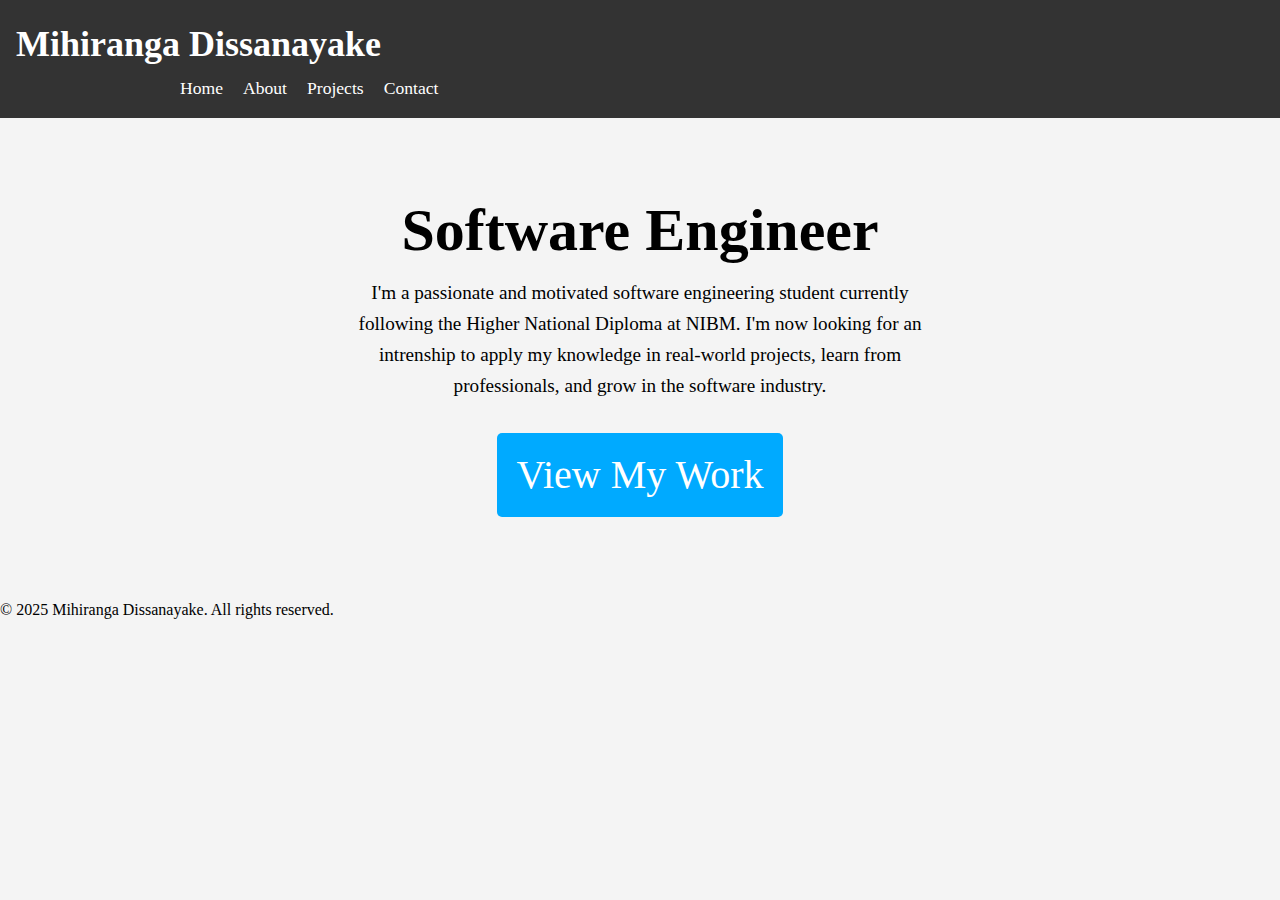
<file: index.html>
<!DOCTYPE html>
<html lang="en">
<head>
    <meta charset="UTF-8">
    <meta name="viewport" content="width=device-width, initial-scale=1.0">
    <title>Mihiranga Dissanayake</title>
    <link rel="stylesheet" href="style.css">
</head>
<body>
    <header>
        <h1>Mihiranga Dissanayake</h1>
        <div class="container">
            <nav>
                <ul>
                    <li><a href="index.html">Home</a></li>
                    <li><a href="about.html">About</a></li>
                    <li><a href="projects.html">Projects</a></li>
                    <li><a href="contact.html">Contact</a></li>
                </ul>
            </nav>
        </div>
    </header>

    <main>
        <section id="hero">
            <h2>Software Engineer</h2>
            <p>I'm a passionate and motivated software engineering student currently following the Higher National Diploma at NIBM. 
                I'm now looking for an intrenship to apply my knowledge in real-world projects, learn from professionals, and grow in the software industry.</p>

            <a href="#" class="btn">View My Work</a>
        </section>

    </main>

    <footer>
        <p>&copy; 2025 Mihiranga Dissanayake. All rights reserved.</p>

    </footer>

    <script src="script.js"></script>
</body>
</html>
</file>
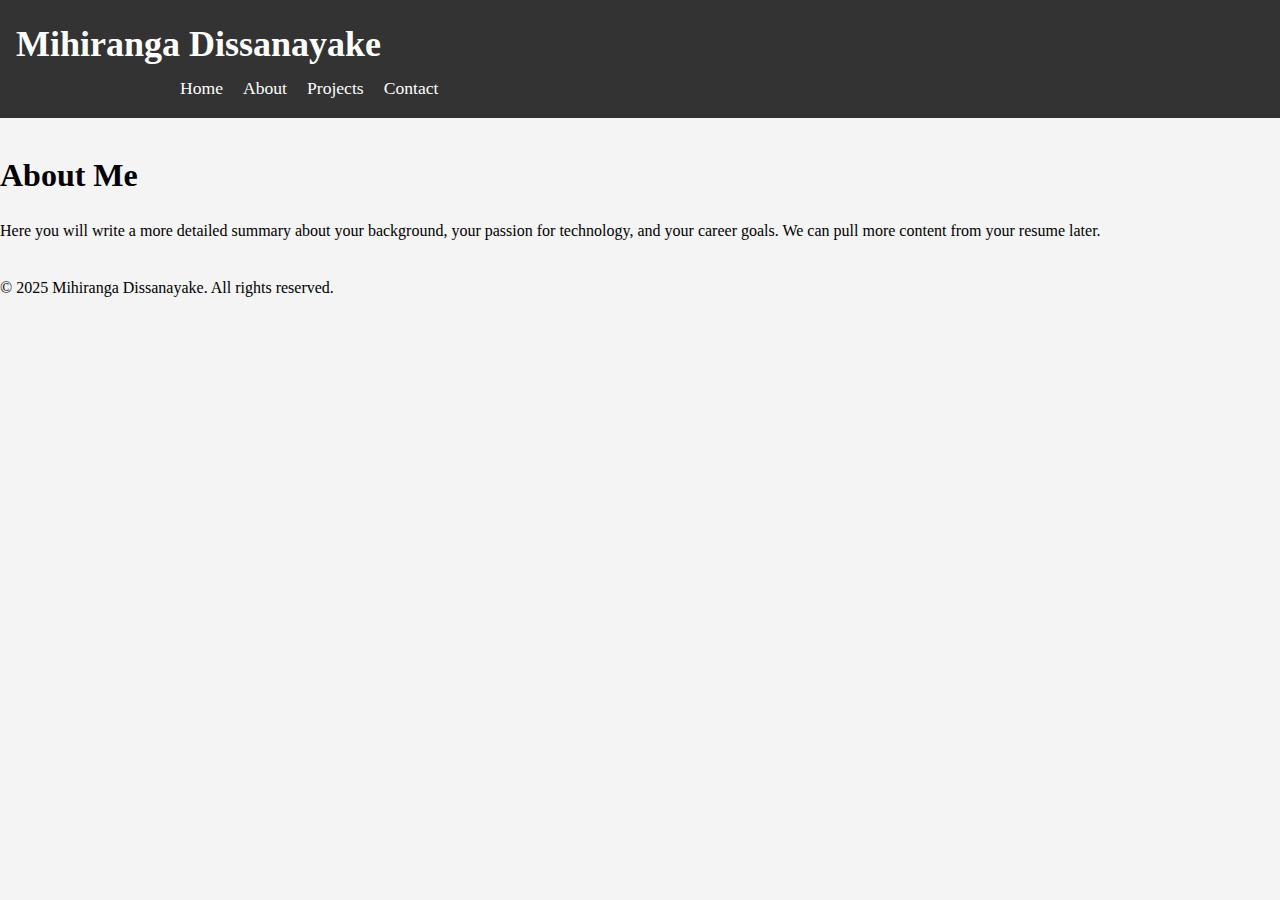
<file: about.html>
<!DOCTYPE html>
<html lang="en">
<head>
    <meta charset="UTF-8">
    <meta name="viewport" content="width=device-width, initial-scale=1.0">
    <title>About Me - Mihiranga Dissanayake</title>
    <link rel="stylesheet" href="style.css">
</head>
<body>
    <header>
        <h1>Mihiranga Dissanayake</h1>
        <div class="container">
            <nav>
                <ul>
                    <li><a href="index.html">Home</a></li>
                    <li><a href="about.html">About</a></li>
                    <li><a href="projects.html">Projects</a></li>
                    <li><a href="contact.html">Contact</a></li>
                </ul>
            </nav>
        </div>
    </header>

    <main>
        <section class="main-content">
            <dev class="container">
                <h2>About Me</h2>
                <p>Here you will write a more detailed summary about your background, your passion for technology, and your career goals. 
                We can pull more content from your resume later.</p>
            </dev>
        </section>
        
    </main>

    <footer>
        <p>&copy; 2025 Mihiranga Dissanayake. All rights reserved.</p>

    </footer>

    <script src="script.js"></script>
</body>
</html>
</file>
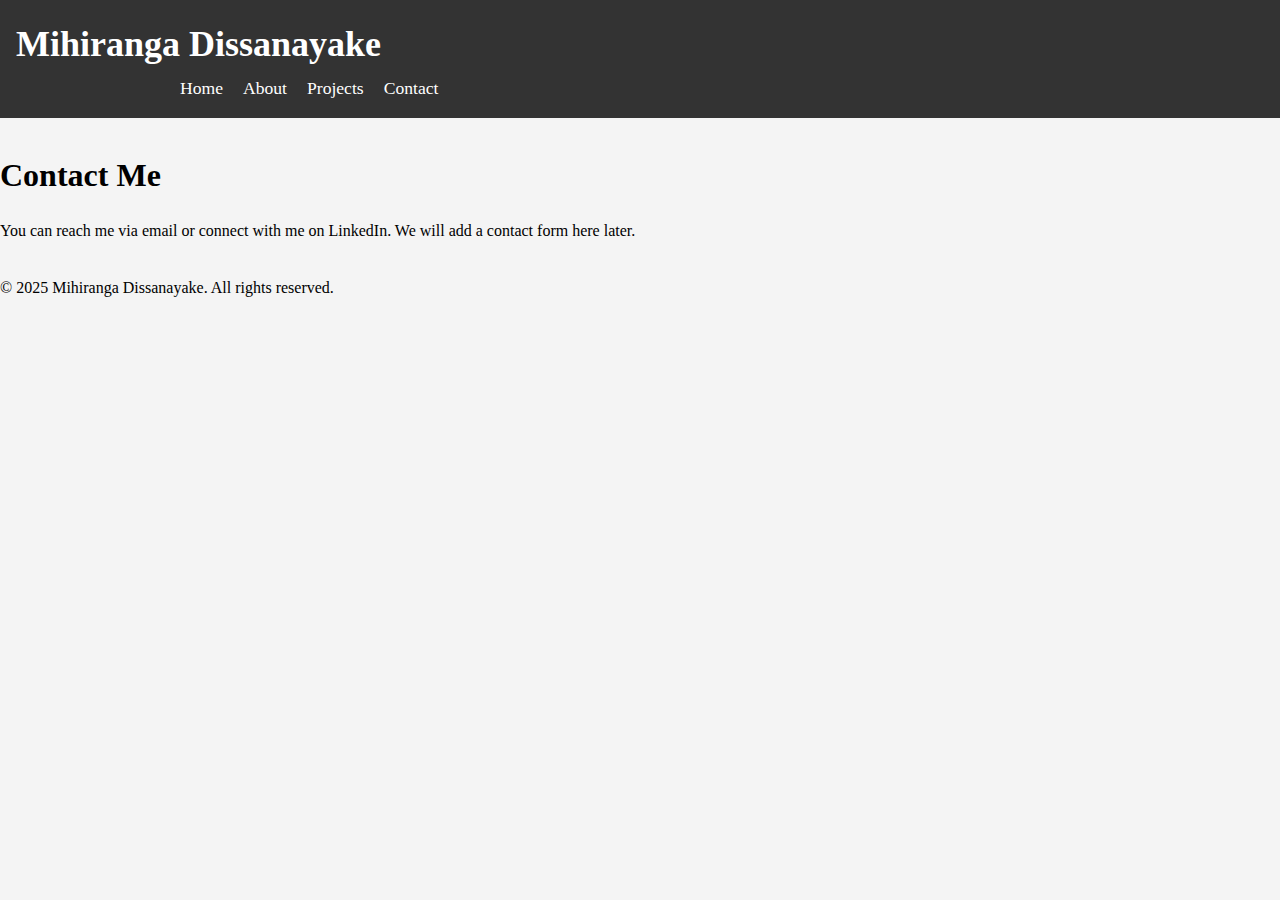
<file: contact.html>
<!DOCTYPE html>
<html lang="en">
<head>
    <meta charset="UTF-8">
    <meta name="viewport" content="width=device-width, initial-scale=1.0">
    <title>My Contact - Mihiranga Dissanayake</title>
    <link rel="stylesheet" href="style.css">
</head>
<body>
    <header>
        <h1>Mihiranga Dissanayake</h1>
        <div class="container">
            <nav>
                <ul>
                    <li><a href="index.html">Home</a></li>
                    <li><a href="about.html">About</a></li>
                    <li><a href="projects.html">Projects</a></li>
                    <li><a href="contact.html">Contact</a></li>
                </ul>
            </nav>
        </div>
    </header>

    <main>
        <section class="main-content">
            <dev class="container">
                <h2>Contact Me</h2>
                <p>You can reach me via email or connect with me on LinkedIn. We will add a contact form here later.</p>
            </dev>
        </section>
    </main>

    <footer>
        <p>&copy; 2025 Mihiranga Dissanayake. All rights reserved.</p>

    </footer>

    <script src="script.js"></script>
</body>
</html>
</file>
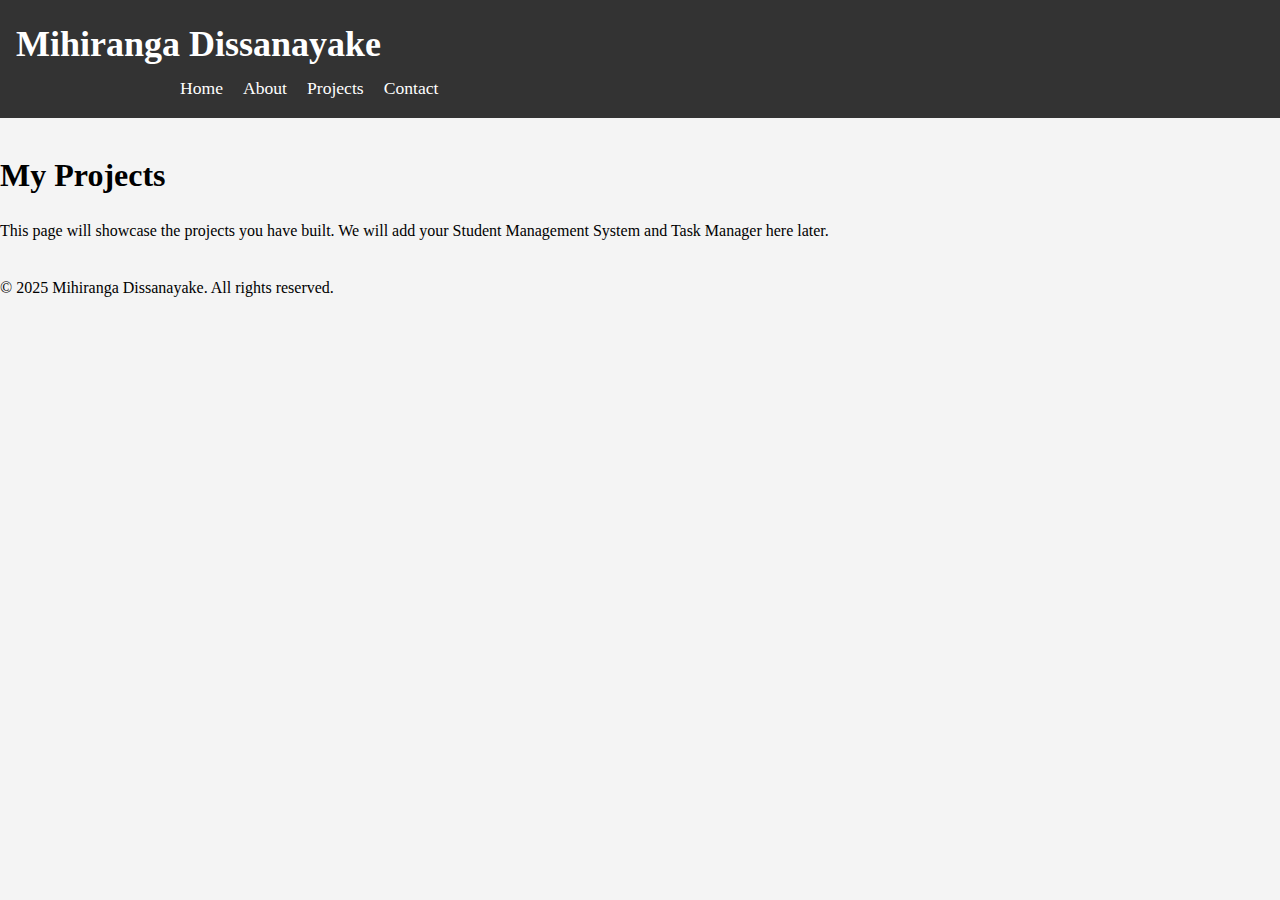
<file: projects.html>
<!DOCTYPE html>
<html lang="en">
<head>
    <meta charset="UTF-8">
    <meta name="viewport" content="width=device-width, initial-scale=1.0">
    <title>My Projects - Mihiranga Dissanayake</title>
    <link rel="stylesheet" href="style.css">
</head>
<body>
    <header>
        <h1>Mihiranga Dissanayake</h1>
        <div class="container">
            <nav>
                <ul>
                    <li><a href="index.html">Home</a></li>
                    <li><a href="about.html">About</a></li>
                    <li><a href="projects.html">Projects</a></li>
                    <li><a href="contact.html">Contact</a></li>
                </ul>
            </nav>
        </div>
    </header>

    <main>
        <section class="main-content">
            <dev class="container">
                <h2>My Projects</h2>
                <p>This page will showcase the projects you have built. We will add your Student Management System and Task Manager here later.</p>
            </dev>
        </section>
    </main>

    <footer>
        <p>&copy; 2025 Mihiranga Dissanayake. All rights reserved.</p>

    </footer>

    <script src="script.js"></script>
</body>
</html>
</file>
<file: style.css>
* {
    box-sizing: border-box;
    margin: 0;
    padding: 0;
}

body {
    background-color: #f4f4f4;
    font-family: san-serif;
    line-height: 1.6;
}

.container {
    width: 80%;
    max-width: 960px;
    margin: auto;
}

header {
    background: #333;
    color: #fff;
    padding: 1rem 1rem;
    font-size: large;
}

header .container {
    display: flex;
    justify-content: space-between;
    align-items: center;
}

nav ul {
    list-style: none;
    display: flex;
}

nav li {
    margin-left: 20px;
}

nav a {
    color: #fff;
    text-decoration: none;
    font-size: 1.1rem;
}

nav a:hover {
    color: #00aaff;
}

#hero {
    padding: 4rem 0;
    text-align: center;
}

#hero {
    font-size: 2.5rem;
    margin-bottom: 1rem;
}

#hero p {
    font-size: 1.2rem;
    max-width: 600px;
    margin: 0 auto 2rem;
}

.btn {
    display: inline-block;
    background: #00aaff;
    color: #fff;
    padding: 10px 20px;
    text-decoration: none;
    border-radius: 5px;
    transition: background-color 0.3s ease;
}

.btn:hover {
    background: #0088cc;
}

.main-content {
    padding: 2rem 0;
}

.main-content h2 {
    font-size: 2rem;
    margin-bottom: 1rem;
}
</file>
